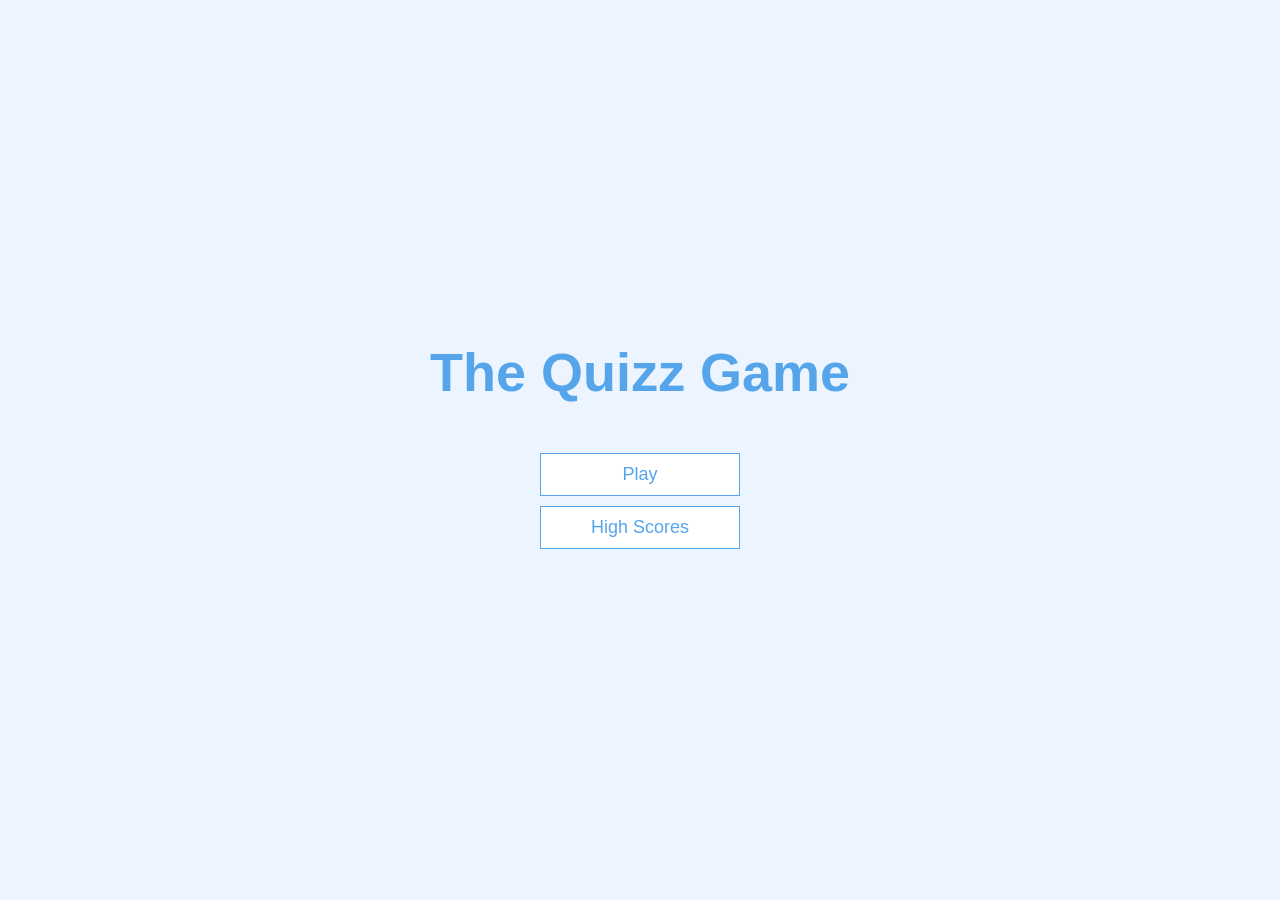
<file: index.html>
<!DOCTYPE html>
<html lang="en">
  <head>
    <meta charset="UTF-8" />
    <meta name="viewport" content="width=device-width, initial-scale=1.0" />
    <meta http-equiv="X-UA-Compatible" content="ie=edge" />
    <title>Quizzify</title>
    <link rel="stylesheet" href="app.css" />
    <link rel="icon" type="image/jpg" href="assets/logo.jpg">
  </head>
  
  <body>
    <div class="container">
      <div id="home" class="flex-center flex-column">
        <h1>The Quizz Game</h1>
        <a class="btn" href="game.html">Play</a>
        <a class="btn" href="highscores.html">High Scores</a>
      </div>
    </div>
  </body>
</html>
</file>
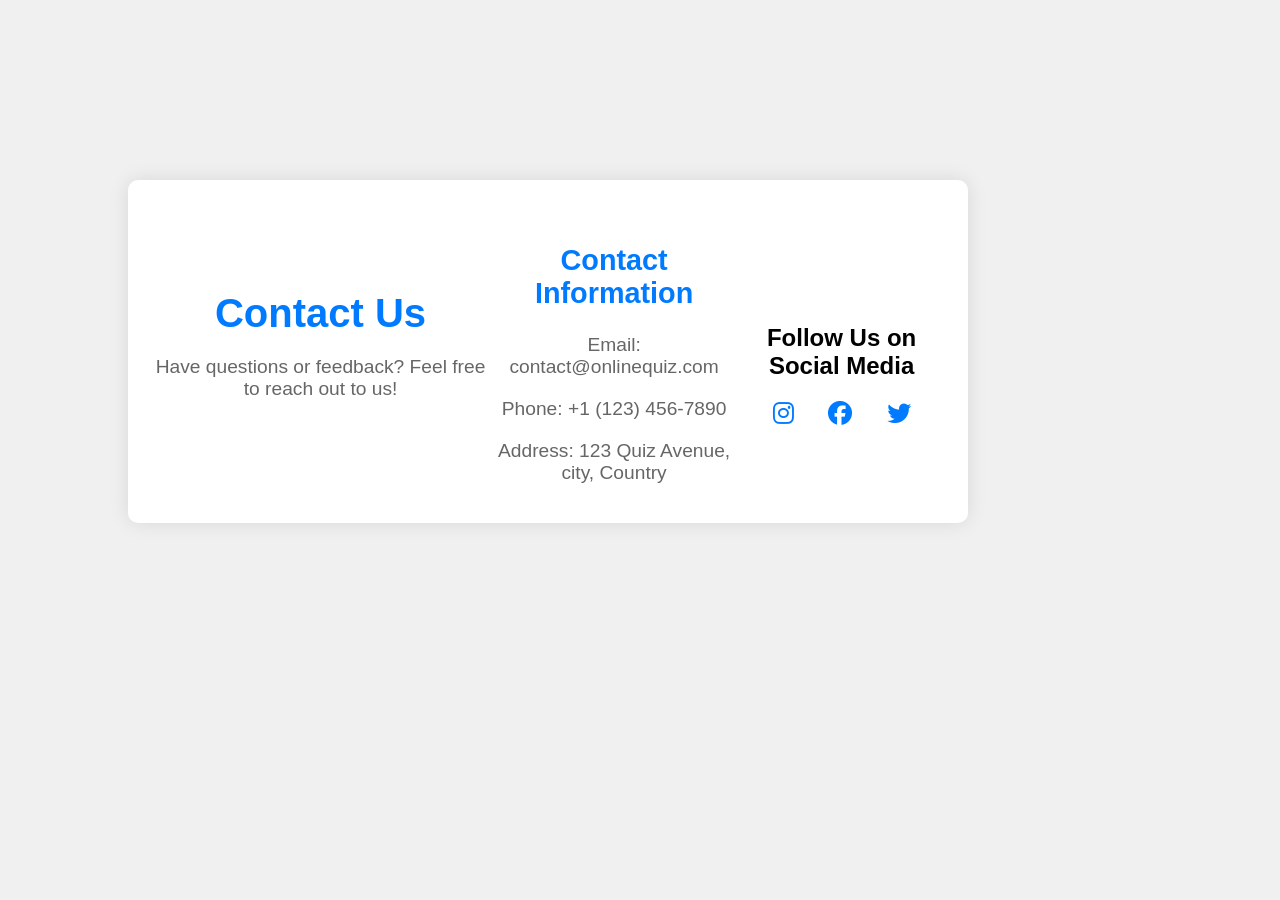
<file: contact.html>
<!DOCTYPE html>
<html lang="en">
<head>
    <meta charset="UTF-8">
    <meta name="viewport" content="width=device-width, initial-scale=1.0">
    <link rel="stylesheet" href="style.css">
    <link rel="icon" type="image/jpg" href="assets/c..jpg">
    <link rel="stylesheet" href="https://cdnjs.cloudflare.com/ajax/libs/font-awesome/6.3.0/css/all.min.css"> <!-- Include Font Awesome CSS -->
    <title>Contact Us - Online Quiz</title>
    <style>
        /* Your CSS styles here */
        body {
            font-family: Arial, sans-serif;
            background-color: #f0f0f0;
            margin: 0;
            padding: 0;
        }

        .container {
            max-width: 800px;
            margin: 0 auto;
            padding: 20px;
            background-color: #fff;
            border-radius: 10px;
            box-shadow: 0 0 20px rgba(0, 0, 0, 0.1);
        }

        .header {
            text-align: center;
            margin-bottom: 20px;
        }

        .header h1 {
            color: #007BFF;
            font-size: 2.5rem;
            margin-bottom: 10px;
        }

        .header p {
            color: #666;
            font-size: 1.2rem;
        }

        .contact-info {
            margin-top: 20px;
            text-align: center;
        }

        .contact-info h2 {
            color: #007BFF;
            font-size: 1.8rem;
        }

        .contact-info p {
            color: #666;
            font-size: 1.2rem;
        }

        .social-media {
            text-align: center;
            margin-top: 30px;
        }

        .social-media a {
            font-size: 24px;
            color: #007BFF;
            margin: 0 15px;
            text-decoration: none;
            transition: color 0.3s;
        }

        .social-media a:hover {
            color: #0056b3;
        }
    </style>
</head>
<body>
    <div class="container">
        <div class="header">
            <h1>Contact Us</h1>
            <p>Have questions or feedback? Feel free to reach out to us!</p>
        </div>

        <div class="contact-info">
            <h2>Contact Information</h2>
            <p>Email: contact@onlinequiz.com</p>
            <p>Phone: +1 (123) 456-7890</p>
            <p>Address: 123 Quiz Avenue, city, Country</p>
        </div>

        <div class="social-media">
            <h2>Follow Us on Social Media</h2>
            <a href="https://www.instagram.com/your_quiz_platform/" target="_blank"><i class="fab fa-instagram"></i></a>
            <a href="https://www.facebook.com/your_quiz_platform/" target="_blank"><i class="fab fa-facebook"></i></a>
            <a href="https://twitter.com/your_quiz_platform/" target="_blank"><i class="fab fa-twitter"></i></a>
            <!-- Add more social media links and icons as needed -->
        </div>
    </div>
</body>
</html>
</file>
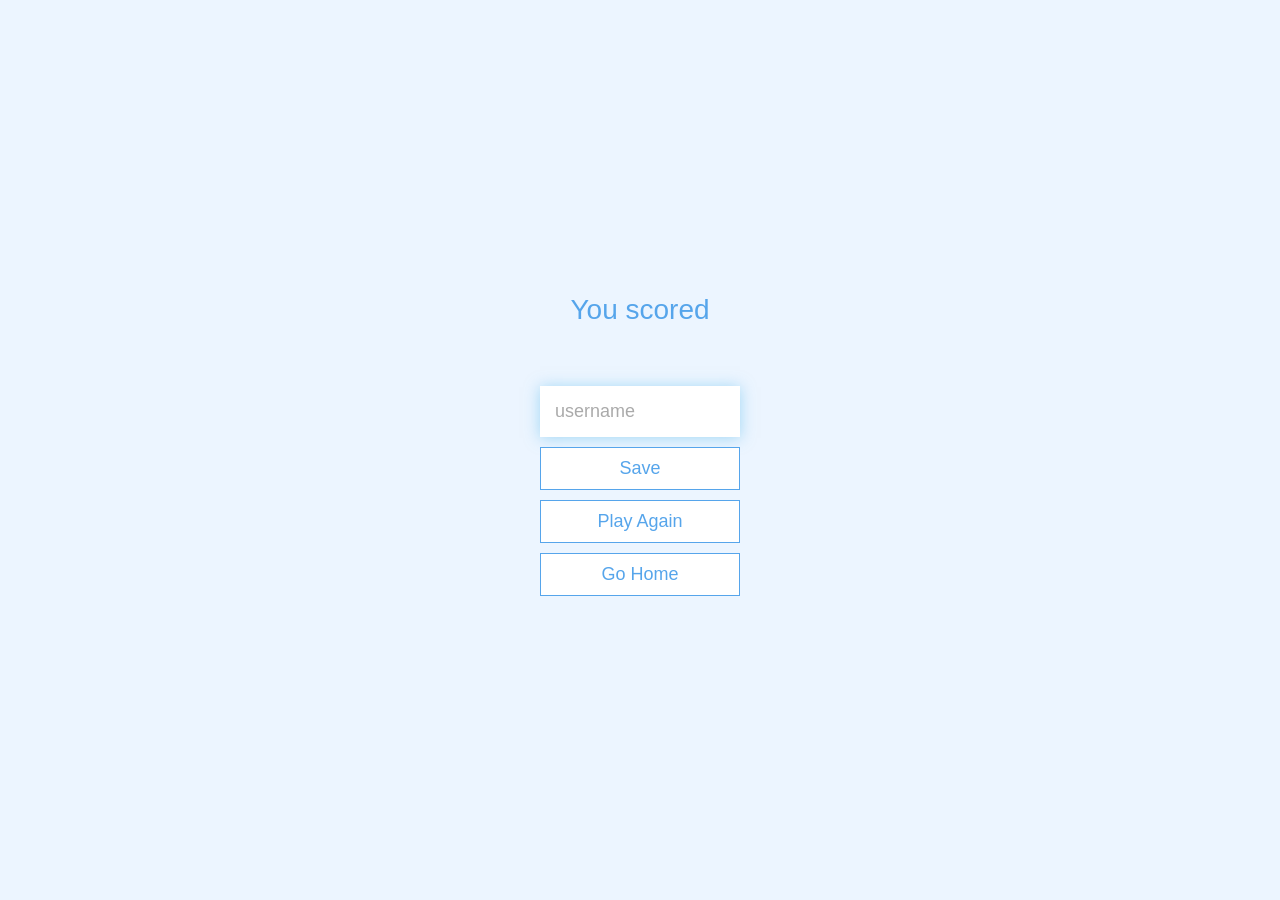
<file: end.html>
<!DOCTYPE html>
<html lang="en">
  <head>
    <meta charset="UTF-8" />
    <meta name="viewport" content="width=device-width, initial-scale=1.0" />
    <meta http-equiv="X-UA-Compatible" content="ie=edge" />
    <title>Congratulations!</title>
    <link rel="stylesheet" href="app.css" />
    <link rel="icon" type="image/jpg" href="assets/Congo.jpg">
  </head>
  <script async src="https://pagead2.googlesyndication.com/pagead/js/adsbygoogle.js?client=ca-pub-3775445581945009"
     crossorigin="anonymous"></script>
  <body>
    <div class="container">
      <div id="end" class="flex-center flex-column">
        <h3 class="color">You scored</h3>
        <h1 id="finalScore">0</h1>
        <form>
          <input
            type="text"
            name="username"
            id="username"
            placeholder="username"
          />
          <button
            type="submit"
            class="btn"
            id="saveScoreBtn"
            onclick="saveHighScore(event)"
            disabled
          >
            Save
          </button>
        </form>
        <a class="btn" href="game.html">Play Again</a>
        <a class="btn" href="index.html">Go Home</a>
      
      </div>
    </div>
    <script src="end.js"></script>
  </body>
</html>
</file>
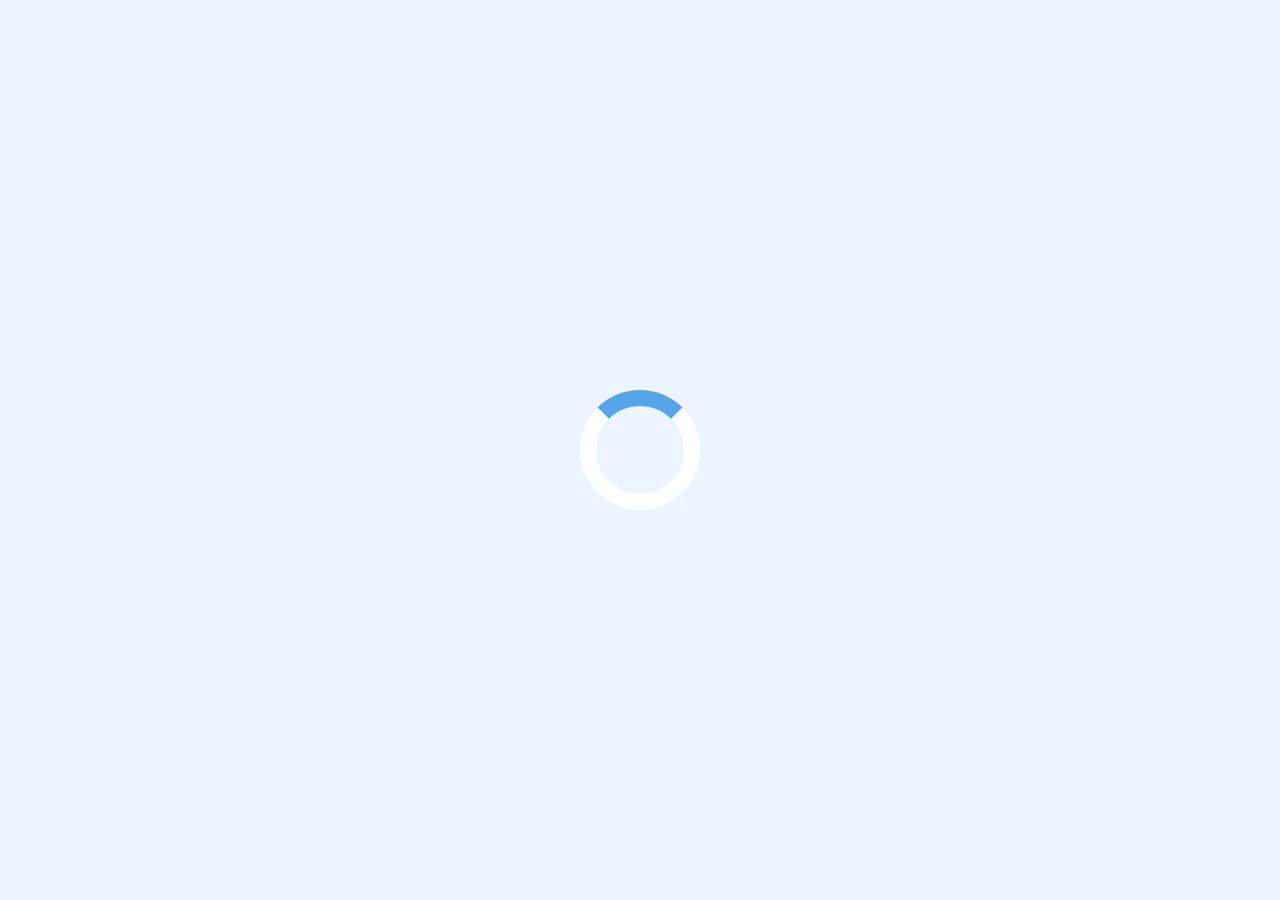
<file: game.html>
<!DOCTYPE html>
<html lang="en">
  <head>
    <meta charset="UTF-8" />
    <meta name="viewport" content="width=device-width, initial-scale=1.0" />
    <meta http-equiv="X-UA-Compatible" content="ie=edge" />
    <title>Quizzify - Play</title>
    <link rel="stylesheet" href="app.css" />
    <link rel="stylesheet" href="game.css" />
    <link rel="icon" type="image/jpg" href="assets/play.jpg">
  </head>

  <body>
    <div class="container">
      <div id="loader"></div>
      <div id="game" class="justify-center flex-column hidden">
        <div id="hud">
          <div id="hud-item">
            <p id="progressText" class="hud-prefix">
              Question
            </p>
            <div id="progressBar">
              <div id="progressBarFull"></div>
            </div>
          </div>
          <div id="hud-item">
            <p class="hud-prefix">
              Score
            </p>
            <h1 class="hud-main-text" id="score">
              0
            </h1>
          </div>
        </div>
        <h2 id="question"></h2>
        <div class="choice-container">
          <p class="choice-prefix">A</p>
          <p class="choice-text" data-number="1"></p>
        </div>
        <div class="choice-container">
          <p class="choice-prefix">B</p>
          <p class="choice-text" data-number="2"></p>
        </div>
        <div class="choice-container">
          <p class="choice-prefix">C</p>
          <p class="choice-text" data-number="3"></p>
        </div>
        <div class="choice-container">
          <p class="choice-prefix">D</p>
          <p class="choice-text" data-number="4"></p>
        </div>
      </div>
    </div>
    <script src="game.js"></script>
  </body>
</html>
</file>
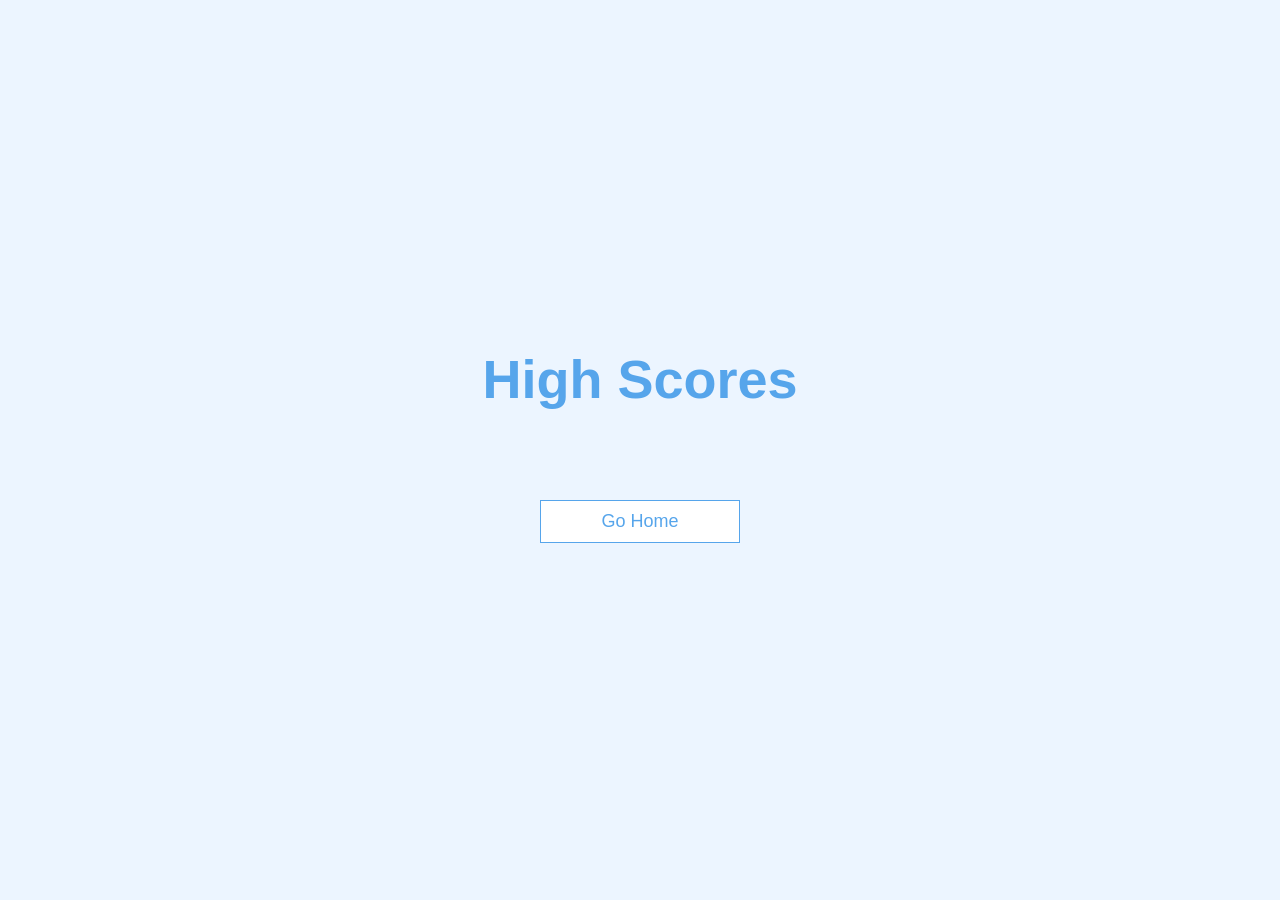
<file: highscores.html>
<!DOCTYPE html>
<html lang="en">
  <head>
    <meta charset="UTF-8" />
    <meta name="viewport" content="width=device-width, initial-scale=1.0" />
    <meta http-equiv="X-UA-Compatible" content="ie=edge" />
    <title>High Scores</title>
    <link rel="stylesheet" href="app.css" />
    <link rel="stylesheet" href="highscores.css" />
    <link rel="icon" type="image/jpg" href="assets/highscore.jpg">
  </head>
  <!--<script async src="https://pagead2.googlesyndication.com/pagead/js/adsbygoogle.js?client=ca-pub-3775445581945009"
     crossorigin="anonymous"></script>-->
  <body>
    <div class="container">
      <div id="highScores" class="flex-center flex-column">
        <h1 id="finalScore">High Scores</h1>
        <ul id="highScoresList"></ul>
        <a class="btn" href="index.html">Go Home</a>
      </div>
    </div>
    <script src="highscores.js"></script>
  </body>
</html>
</file>
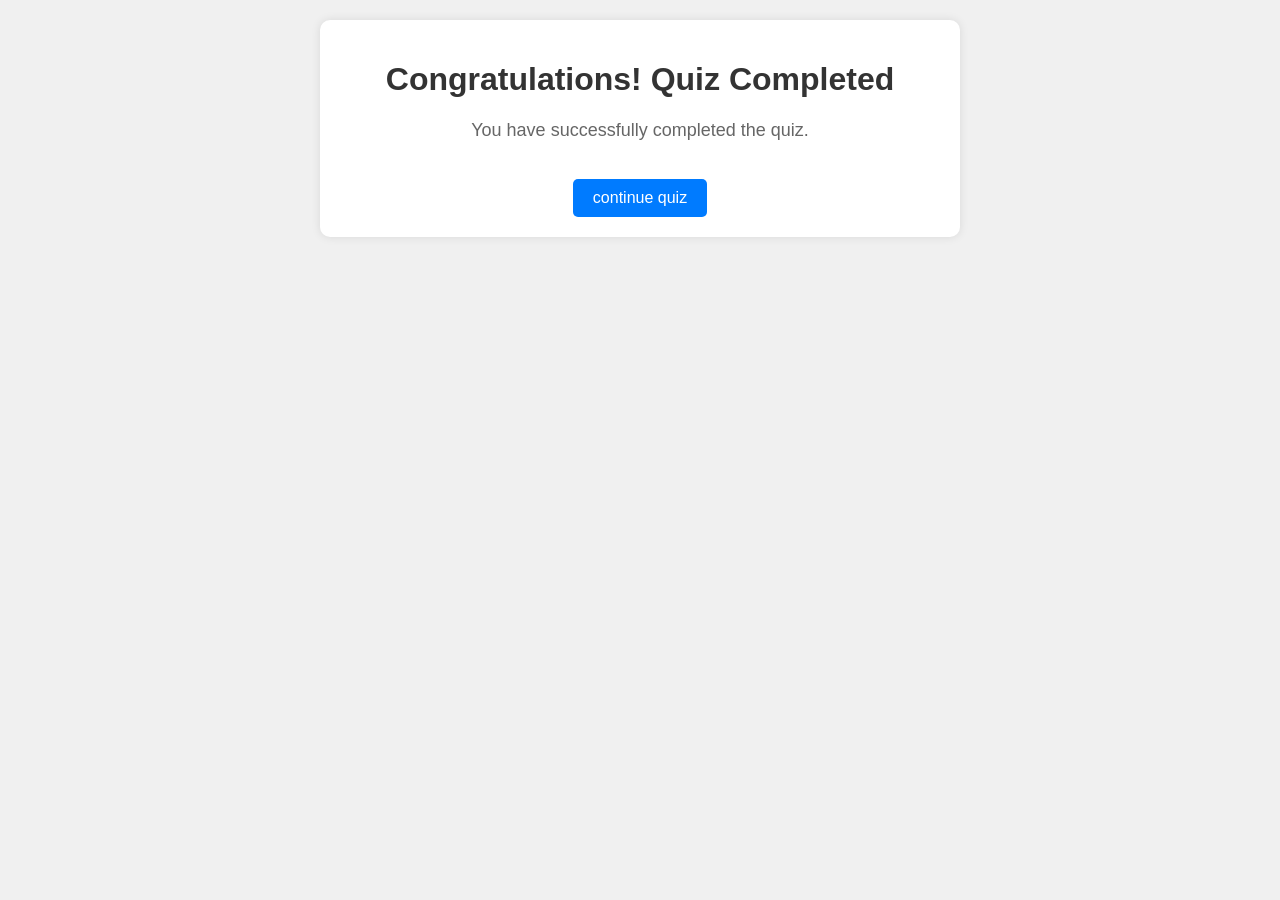
<file: lastpage.html>
<!DOCTYPE html>
<html lang="en">
<head>
    <meta charset="UTF-8">
    <meta name="viewport" content="width=device-width, initial-scale=1.0">
    <title>Quiz Complete</title>
    <style>
        body {
            font-family: Arial, sans-serif;
            background-color: #f0f0f0;
            text-align: center;
        }

        .quiz-container {
            background-color: #fff;
            border-radius: 10px;
            box-shadow: 0 0 10px rgba(0, 0, 0, 0.1);
            padding: 20px;
            margin: 20px auto;
            max-width: 600px;
        }

        h1 {
            color: #333;
        }

        p {
            font-size: 18px;
            color: #666;
        }

        .score {
            font-size: 24px;
            font-weight: bold;
            color: #007BFF;
            margin-top: 20px;
        }

        .restart-button {
            display: inline-block;
            padding: 10px 20px;
            background-color: #007BFF;
            color: #fff;
            border: none;
            border-radius: 5px;
            cursor: pointer;
            margin-top: 20px;
            text-decoration: none;
        }

        .restart-button:hover {
            background-color: #0056b3;
        }
    </style>
</head>
<body>
    <div class="quiz-container">
        <h1>Congratulations! Quiz Completed</h1>
        <p>You have successfully completed the quiz.</p>
        <a class="restart-button" href="welcome.html" >continue quiz</a>
    </div>
</body>
</html>
</file>
<file: app.css>
:root {
  background-color: #ecf5ff;
  font-size: 62.5%;
}
* { /*Selects all elements*/
  box-sizing: border-box;
  font-family: Arial, Helvetica, sans-serif;
  margin: 0;
  padding: 0;
  color: #333;
}
h1,
h2,
h3,
h4 {
  margin-bottom: 1rem;
}
h1 {
  font-size: 5.4rem;
  color: #56a5eb;
  margin-bottom: 5rem;
}
h1 > span { /*Selects all <p> elements where the parent is a <div> element*/
  font-size: 2.4rem;
  font-weight: 500;
}
h2 {
  font-size: 4.2rem;
  margin-bottom: 4rem;
  font-weight: 700;
}
h3 {
  font-size: 2.8rem;
  font-weight: 500;
}
/* UTILITIES */
.container {
  width: 100vw;
  height: 100vh;
  display: flex;
  justify-content: center;
  align-items: center;
  max-width: 80rem;
  margin: 0 auto;
  padding: 2rem;
}
.container .color {
  color: #56a5eb;

}
.container > * {
  width: 100%;
}
.flex-column {
  display: flex;
  flex-direction: column;
}
.flex-center {
  justify-content: center;
  align-items: center;
}
.justify-center {
  justify-content: center;
}
.text-center {
  text-align: center;
}
.hidden {
  display: none;
}
/* BUTTONS */
.btn {
  font-size: 1.8rem;
  padding: 1rem 0;
  width: 20rem;
  text-align: center;
  border: 0.1rem solid #56a5eb;
  margin-bottom: 1rem;
  text-decoration: none;
  color: #56a5eb;
  background-color: white;
}
.btn:hover {
  cursor: pointer;
  box-shadow: 0 0.4rem 1.4rem 0 rgba(86, 185, 235, 0.5);
  transform: translateY(-0.1rem);
  transition: transform 150ms;
}
.btn[disabled]:hover {
  cursor: not-allowed;
  box-shadow: none;
  transform: none;
}
/* FORMS */
form {
  width: 100%;
  display: flex;
  flex-direction: column;
  align-items: center;
}
input {
  margin-bottom: 1rem;
  width: 20rem;
  padding: 1.5rem;
  font-size: 1.8rem;
  border: none;
  box-shadow: 0 0.1rem 1.4rem 0 rgba(86, 185, 235, 0.5);
}
input::placeholder {
  color: #aaa;
}
</file>
<file: style.css>
body {
    font-family: Arial, sans-serif;
    margin: 0;
    padding: 0;
    overflow: hidden;
}

.background {
    background-image: url('assets/background.jpg'); /* Replace with your background image path */
    background-size: cover;
    background-position: center;
    background-repeat: no-repeat;
    height: 100vh;
    width: 100%;
    position: fixed;
    top: 0;
    left: 0;
    z-index: -1;
}

.container {
    display: flex;
    justify-content: space-between;
    align-items: center;
    width: 80%;
    max-width: 1200px;
    background-color:transparent;
    padding: 20px;
    border-radius: 8px;
    box-shadow: 0 0 20px rgba(0, 0, 0, 0.2);
    position: fixed;
    top: 20%;
    left: 10%;
    z-index: -1;
    animation: fadeIn 1s ease;
}
.content {
    flex: 1;
    text-align: center;
    padding: 20px;
}

h1 {
    color: #4e4a53;
    font-size: 40px;
    animation: fadeInUp 1s ease;
}

h1 span {
    color: #000911;
    font-weight: bold;
}

p {
    color: #e70909;
    font-size: 18px;
    margin-top: 20px;
    animation: fadeInUp 1s ease 0.3s;
}

.button {
    background-color: #0074d9;
    color: #fff;
    text-decoration: none;
    padding: 12px 24px;
    font-size: 20px;
    border-radius: 4px;
    transition: background-color 0.3s ease;
    display: inline-block;
    margin-top: 20px;
    animation: fadeInUp 1s ease 0.6s;
}

.button:hover {
    background-color: #0056b3;
}

.quiz-image {
    flex: 1;
    text-align: center;
    opacity: 1;
    transform: translateY(70px);
    animation: fadeInRight 1s ease 0.9s;
}

img {
    max-width: 100%;
    height: auto;
}

.floating-stars {
    position: absolute;
    top: 0;
    left: 0;
    width: 100%;
    height: 100%;
    background: transparent;
    pointer-events: none;
    animation: floatingStars 15s linear infinite;
}

@keyframes floatingStars {
    0% {
        transform: translateY(0);
    }
    100% {
        transform: translateY(-200%);
    }
}

@keyframes fadeIn {
    from {
        opacity: 0;
    }
    to {
        opacity: 1;
    }
}

@keyframes fadeInUp {
    from {
        transform: translateY(20px);
        opacity: 0;
    }
    to {
        transform: translateY(0);
        opacity: 1;
    }
}

@keyframes fadeInRight {
    from {
        transform: translateX(40px);
        opacity: 0;
    }
    to {
        transform: translateX(0);
        opacity: 1;
    }
}
/* Navigation Styles */
nav {
    background-color: #007BFF;
    padding: 10px 0;
    text-align: center;
}

nav ul {
    list-style-type: none;
    margin: 0;
    padding: 0;
}

nav ul li {
    display: inline;
    margin-right: 20px;
}

nav ul li a {
    text-decoration: none;
    color: #fff;
    font-weight: bold;
    transition: color 0.3s;
}

nav ul li a:hover {
    color: #0056b3;
}
</file>
<file: game.css>
.choice-container {
  display: flex;
  margin-bottom: 0.5rem;
  width: 100%;
  font-size: 1.8rem;
  border: 0.1rem solid rgb(86, 165, 235, 0.25);
  background-color: white;
}

.choice-container:hover {
  cursor: pointer;
  box-shadow: 0 0.4rem 1.4rem 0 rgba(86, 185, 235, 0.5);
  transform: translateY(-0.1rem);
  transition: transform 150ms;
}

.choice-prefix {
  padding: 1.5rem 2.5rem;
  background-color: #56a5eb;
  color: white;
}

.choice-text {
  padding: 1.5rem;
  width: 100%;
}

.correct {
  background-color: #28a745;
}

.incorrect {
  background-color: #dc3545;
}

/* HUD */

#hud {
  display: flex;
  justify-content: space-between;
}

.hud-prefix {
  text-align: center;
  font-size: 2rem;
}

.hud-main-text {
  text-align: center;
}

#progressBar {
  width: 20rem;
  height: 4rem;
  border: 0.3rem solid #56a5eb;
  margin-top: 1.5rem;
}

#progressBarFull {
  height: 3.6rem;
  background-color: #56a5eb;
  width: 0%;
}

/* LOADER */
#loader {
  border: 1.6rem solid white;
  border-radius: 50%;
  border-top: 1.6rem solid #56a5eb;
  width: 12rem;
  height: 12rem;
  animation: spin 2s linear infinite;
}

@keyframes spin {
  0% {
    transform: rotate(0deg);
  }
  100% {
    transform: rotate(360deg);
  }
}
</file>
<file: highscores.css>
#highScoresList {
  list-style: none;
  padding-left: 0;
  margin-bottom: 4rem;
}

.high-score {
  font-size: 2.8rem;
  margin-bottom: 0.5rem;
}

.high-score:hover {
  transform: scale(1.025);
}
</file>
